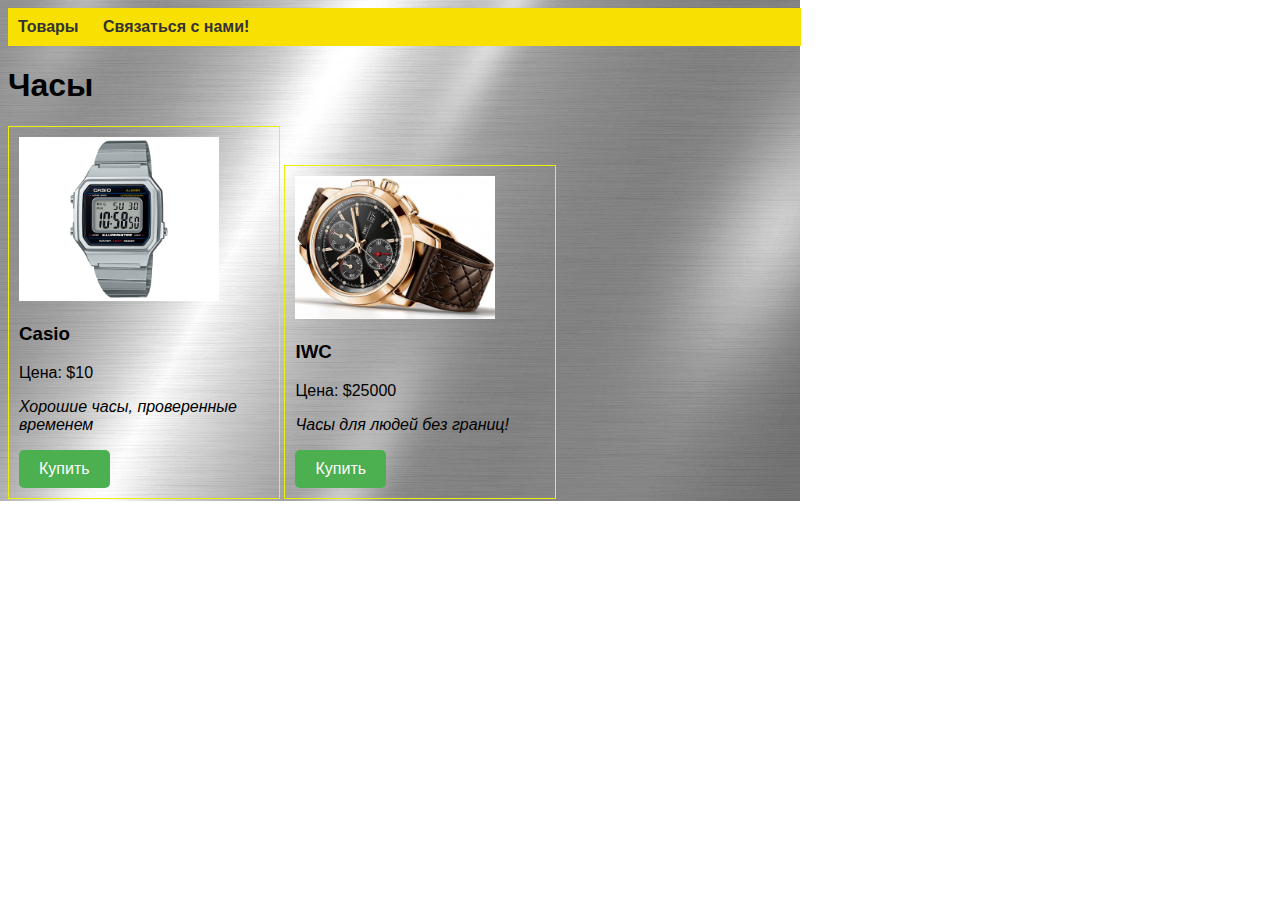
<file: index.html>
<!DOCTYPE html>
<html>
<head>
  <title>Shop</title>
  <link rel="stylesheet" href="style.css">
</head>
<body>
  <nav>
    <ul>
      <li><a href="index.html">Товары</a></li>
      <li><a href="contact.html">Связаться с нами!</a></li>
    </ul>
  </nav>
  <h1>Часы</h1>
  <div id="products-container"></div>
  <script src="app.js"></script>
</body>
</html>
</file>
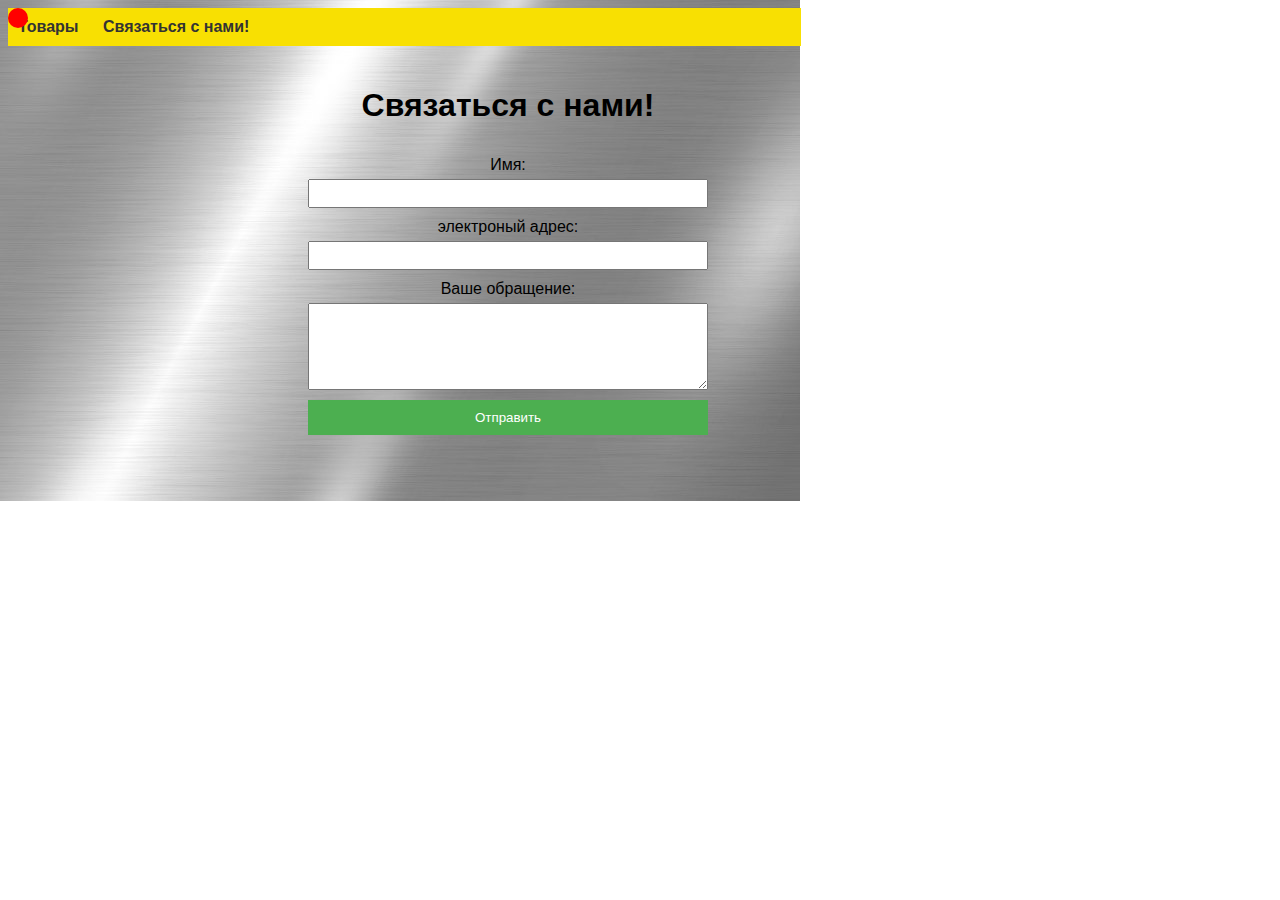
<file: contact.html>
<!DOCTYPE html>
<html lang="en">
<head>
  <meta charset="UTF-8">
  <title>Contact</title>
  <link rel="stylesheet" href="style.css">

  <style>
    #circle {
      position: absolute;
      width: 20px;
      height: 20px;
      border-radius: 50%;
      background-color: red;
    }
  </style>

</head>
<body>
  <div id="circle"></div>
  <nav>
    <ul>
      <li><a href="index.html">Товары</a></li>
      <li><a href="contact.html">Связаться с нами!</a></li>
    </ul>
  </nav>
  <section>
    <h1>Связаться с нами!</h1>
    <form id="contactForm">
      <label for="name">Имя:</label>
      <input type="text" id="name" required>
      <label for="email">электроный адрес:</label>
      <input type="email" id="email" required>
      <label for="message">Ваше обращение:</label>
      <textarea id="message" rows="5" required></textarea>
      <button type="submit">Отправить</button>
    </form>
  </section>
  <script src="app2.js"></script>
</body>
</html>
</file>
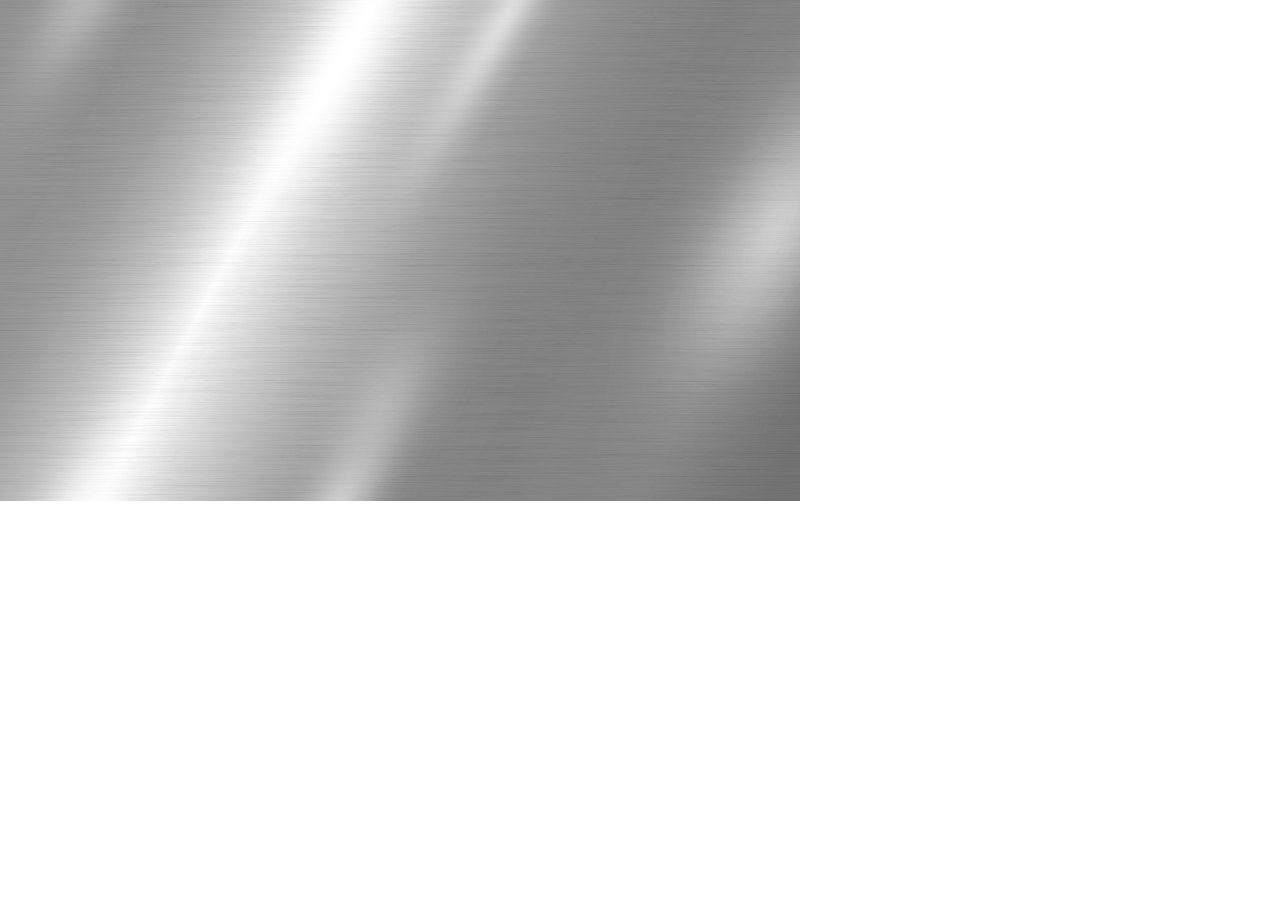
<file: product.html>
<!DOCTYPE html>
<html>
<head>
  <title>Product Details</title>
  <link rel="stylesheet" href="style.css">
</head>
<body>
  <nav>
    <ul>
      <li><a href="index.html">Товары</a></li>
      <li><a href="contact.html">Связаться с нами!</a></li>
    </ul>
  </nav>
  <h1>Подробная информация о товаре</h1>
  <script src="app1.js"></script>
</body>
</html>
</file>
<file: style.css>
body {
  font-family: Arial, sans-serif;
  padding: 0;
  opacity: 0;
  background-image:url(img/background.jpg);
  width: 1000px;
  background-repeat: no-repeat;
}

.product-details {
  display: inline;
}

header {
  background-color: #333;
  color: #fff;
  padding: 20px;
}

section {
  padding: 20px;
  text-align: center;
}

.product {
  display: inline-block;
  border: 1px solid #eef107;
  padding: 10px;
  margin-bottom: 10px;
  width: 25%;
}
img {
  width: 200px;
  height: auto;
}
.buy-button {
  display: inline-block;
  background-color: #4CAF50;
  color: white;
  padding: 10px 20px;
  text-align: center;
  text-decoration: none;
  cursor: pointer;
  font-size: 16px;
  border-radius: 5px;
}


form {
  display: flex;
  flex-direction: column;
  max-width: 400px;
  margin: 20px auto;
}

form label {
  margin-top: 10px;
}

form input,
form textarea {
  margin-top: 5px;
  padding: 5px;
}

form button {
  margin-top: 10px;
  padding: 10px 20px;
  background-color: #4caf50;
  border: none;
  color: #fff;
  cursor: pointer;
}

.product-description {
  font-style: italic;
}

nav ul {
  list-style-type: none;
  margin: 0;
  padding: 0;
  background-color: #f8e002;
  width: 793px;
}

nav li {
  display: inline-block;
}

nav li a {
  display: block;
  padding: 10px;
  text-decoration: none;
  color: #333;
  font-weight: bold;
}

@keyframes fadeIn {
  0% {
    opacity: 0;
  }
  100% {
    opacity: 1;
  }
}
</file>
